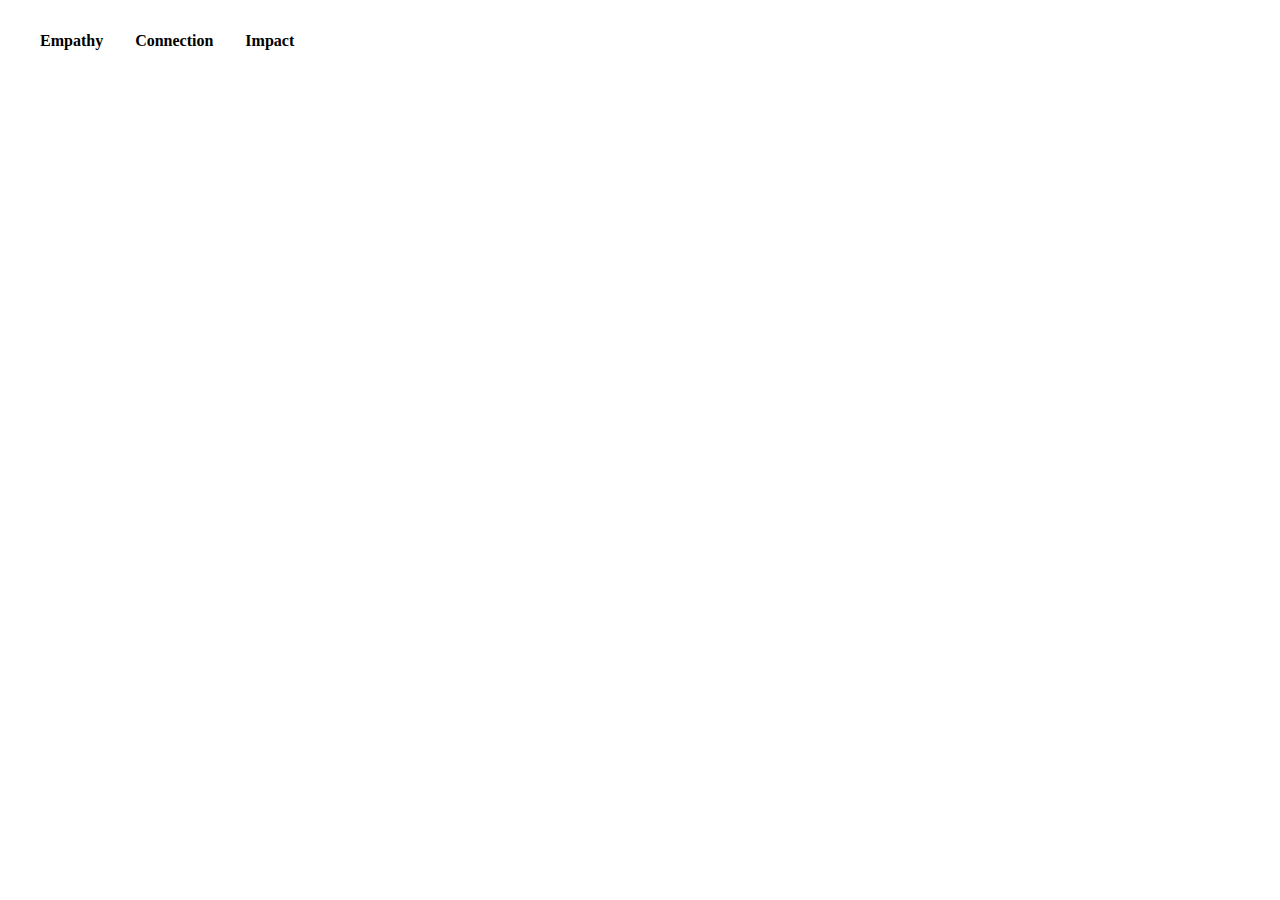
<file: test.html>
<!DOCTYPE html>
<html lang="en">
<head>
  <meta charset="UTF-8">
  <title>Values Hover Example</title>
  <style>
    .value-container {
      display: flex;
      gap: 2rem;
      margin: 2rem;
    }

    .value {
      position: relative;
      cursor: pointer;
      font-weight: bold;
    }

    .definition {
      position: absolute;
      top: 0;
      left: 120%; /* Move it to the right */
      width: 200px;
      padding: 0.5rem;
      background: #f0f0f0;
      border-radius: 8px;
      box-shadow: 0 4px 8px rgba(0,0,0,0.1);
      opacity: 0;
      transition: opacity 0.3s ease;
      pointer-events: none;
    }

    .value:hover .definition {
      opacity: 1;
    }
  </style>
</head>
<body>

<div class="value-container">
  <div class="value">
    Empathy
    <div class="definition">The ability to understand and share the feelings of another.</div>
  </div>
  <div class="value">
    Connection
    <div class="definition">A strong desire to know or learn something.</div>
  </div>
  <div class="value">
    Impact
    <div class="definition">The quality of being honest and having strong moral principles.</div>
  </div>
</div>

</body>
</html>
</file>
